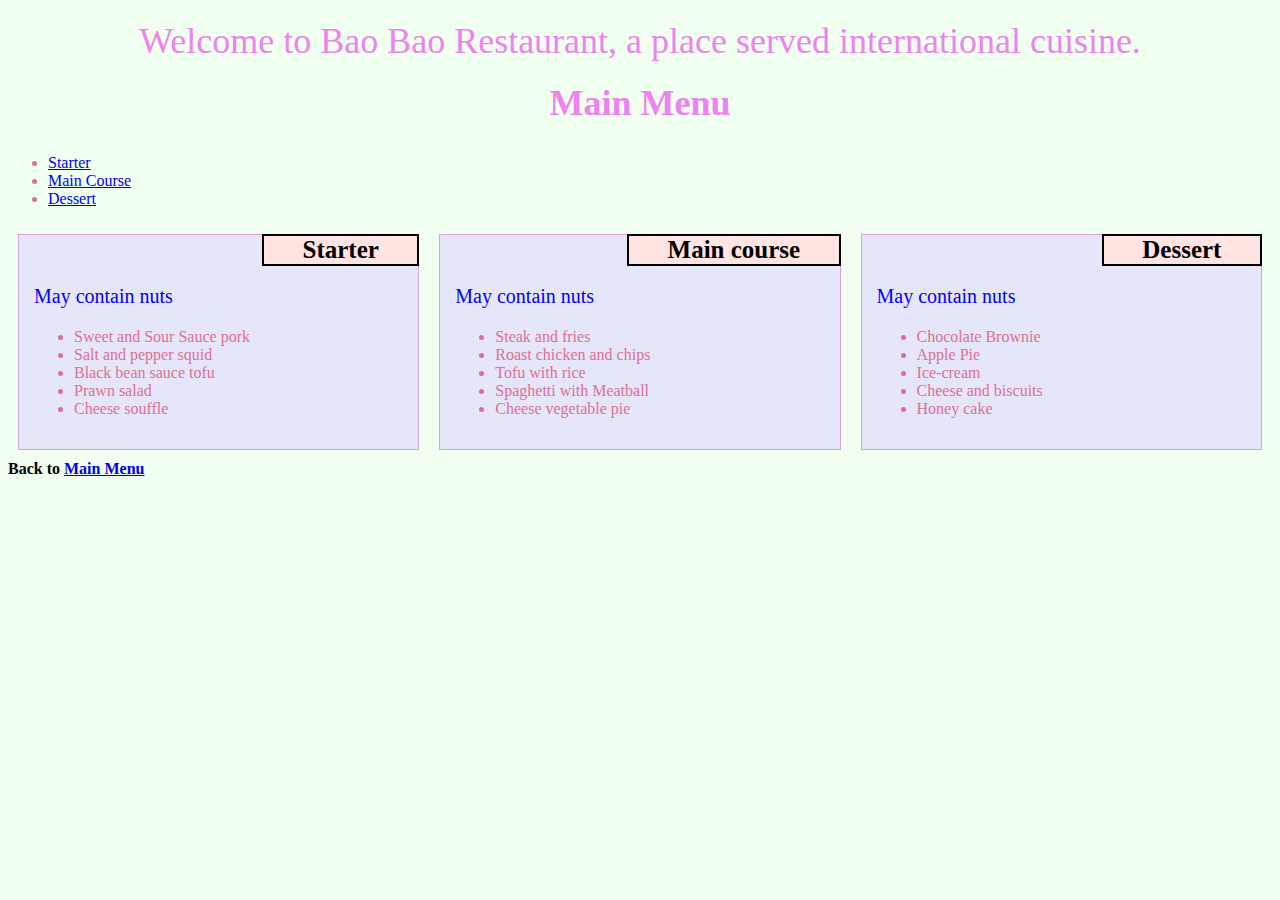
<file: module2-solution/index.html>
<!doctype html>
<html>
<head>
	<meta charset="utf-8">
	<title> Bao Bao Restaurant </title>
	<link href="css/styles.css" rel="stylesheet">
</head>

<body>
	<header class="page header">
	Welcome to Bao Bao Restaurant, a place served international cuisine.
	</header>

	<h2 id="MainMenu">Main Menu</h2>
	<ul>
		<!--Link to every section in the page -->
		<li><a href="#starter">Starter</a></li>
		<li><a href="#mainCourse">Main Course</a></li>
		<li><a href="#dessert">Dessert</a></li>
	</ul>

	<div class="container-fluid">
		<div class="row">
			<section class="col-sm-12 col-md-6 col-lg-4" id="starter">
				<div class="menu-section">
					<h3>Starter</h3>
					<p>May contain nuts</p>
					<ul>
						<li>Sweet and Sour Sauce pork</li>
						<li>Salt and pepper squid</li>	
						<li>Black bean sauce tofu</li>
						<li>Prawn salad </li>
						<li>Cheese souffle</li>
					</ul>
				</div>
			</section>

			<section class="col-sm-12 col-md-6 col-lg-4" id="mainCourse">
				<div class="menu-section">
					<h3>Main course</h3>
					<p>May contain nuts</p>
					<ul>
						<li>Steak and fries</li>
						<li>Roast chicken and chips</li>	
						<li>Tofu with rice</li>
						<li>Spaghetti with Meatball</li>
						<li>Cheese vegetable pie </li>
					</ul>
				</div>
			</section>

			<section class="col-sm-12 col-md-12 col-lg-4" id="dessert">
				<div class="menu-section">
					<h3>Dessert</h3>
					<p>May contain nuts</p>
					<ul>
						<li>Chocolate Brownie</li>
						<li>Apple Pie</li>	
						<li>Ice-cream</li>
						<li>Cheese and biscuits</li>
						<li>Honey cake</li>
					</ul>
				</div>
			</section>
	    </div>
	<h4>Back to <a href="#MainMenu">Main Menu</a></h4>
	</div>
</body>
</html>
</file>
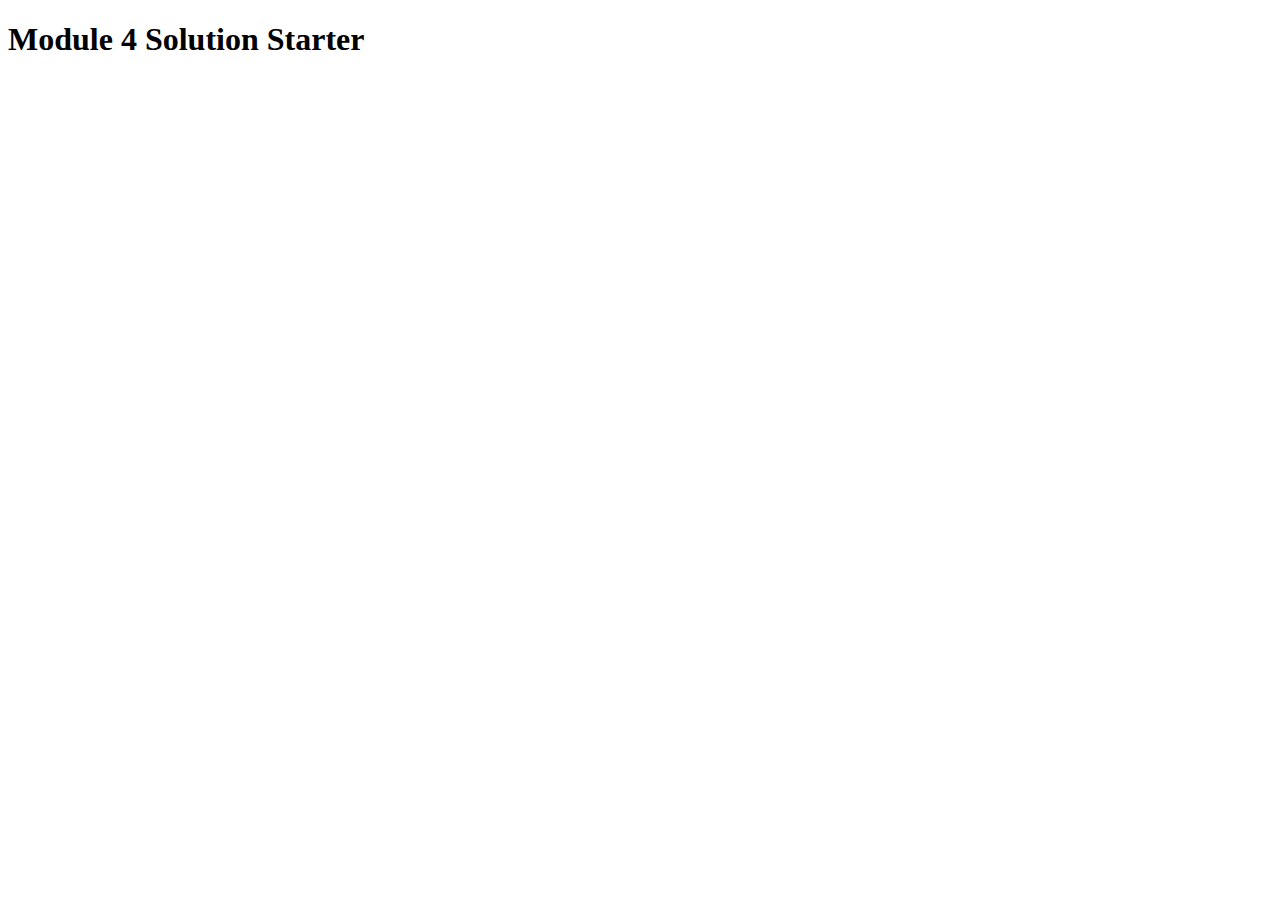
<file: module4-solution/index.html>
<!DOCTYPE html>
<html>
<head>
  <meta charset="utf-8">
  <title>Module 4 Solution Starter</title>
  <script>
    var names = []; // DO NOT REMOVE
  </script>
  <script src="SpeakHello.js"></script>
  <script src="SpeakGoodBye.js"></script>
  <script src="script.js"></script>
</head>
<body>
  <h1>Module 4 Solution Starter</h1>
</body>
</html>
</file>
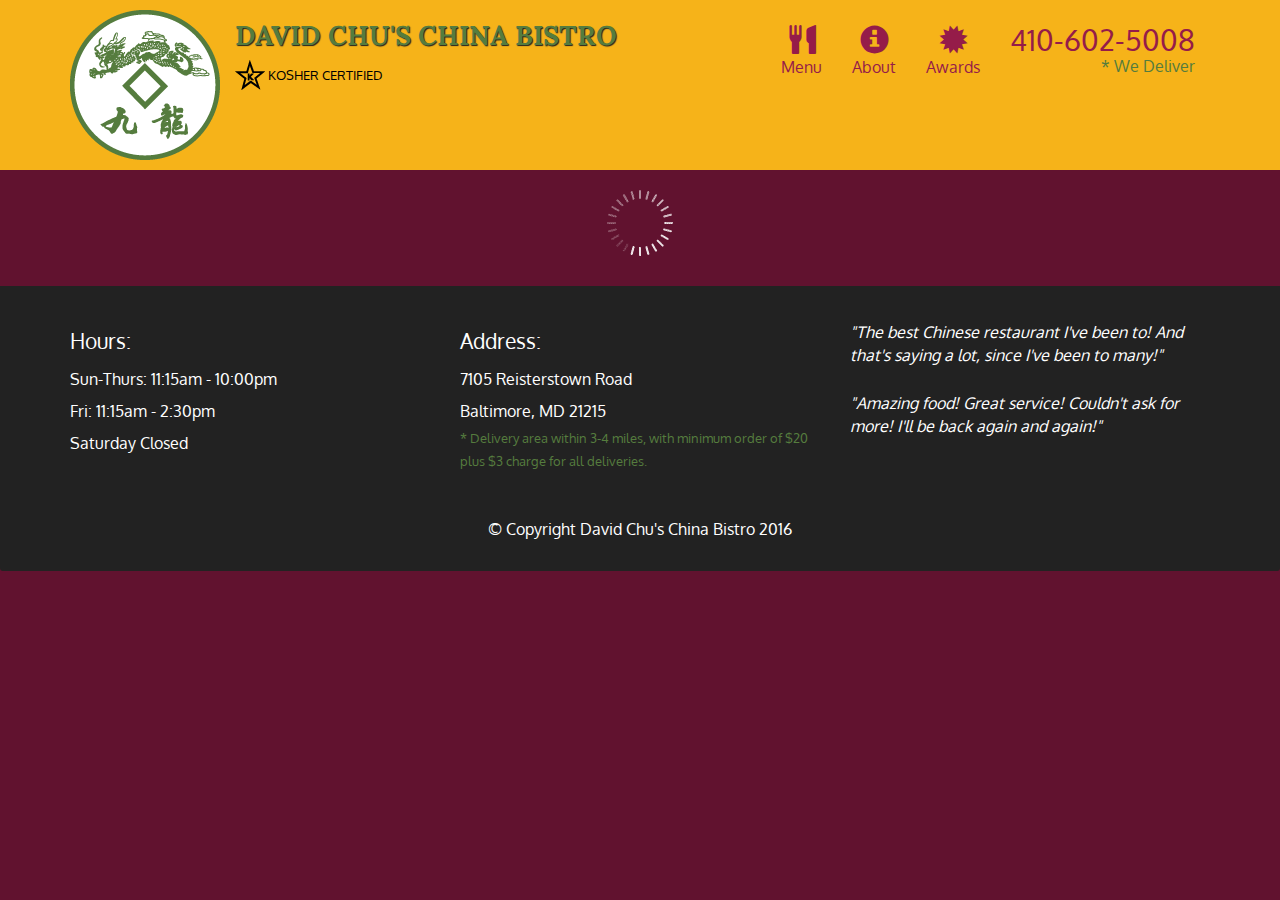
<file: module5-solution/assignment5-solution-starter/index.html>
<!doctype html>
<html lang="en">
  <head>
    <meta charset="utf-8">
    <meta http-equiv="X-UA-Compatible" content="IE=edge">
    <meta name="viewport" content="width=device-width, initial-scale=1">
    <title>David Chu's China Bistro</title>
    <link rel="stylesheet" href="css/bootstrap.min.css">
    <link rel="stylesheet" href="css/styles.css">
    <link href='https://fonts.googleapis.com/css?family=Oxygen:400,300,700' rel='stylesheet' type='text/css'>
    <link href='https://fonts.googleapis.com/css?family=Lora' rel='stylesheet' type='text/css'>
  </head>
<body>
  <header>
    <nav id="header-nav" class="navbar navbar-default">
      <div class="container">
        <div class="navbar-header">
          <a href="index.html" class="pull-left visible-md visible-lg">
            <div id="logo-img" alt="Logo image"></div>
          </a>

          <div class="navbar-brand">
            <a href="index.html"><h1>David Chu's China Bistro</h1></a>
            <p>
              <img src="images/star-k-logo.png" alt="Kosher certification">
              <span>Kosher Certified</span>
            </p>
          </div>

          <button id="navbarToggle" type="button" class="navbar-toggle collapsed" data-toggle="collapse" data-target="#collapsable-nav" aria-expanded="false">
            <span class="sr-only">Toggle navigation</span>
            <span class="icon-bar"></span>
            <span class="icon-bar"></span>
            <span class="icon-bar"></span>
          </button>
        </div>
        
        <div id="collapsable-nav" class="collapse navbar-collapse">
           <ul id="nav-list" class="nav navbar-nav navbar-right">
            <li id="navHomeButton" class="visible-xs active">
              <a href="index.html">
                <span class="glyphicon glyphicon-home"></span> Home</a>
            </li>
            <li id="navMenuButton">
              <a href="#" onclick="$dc.loadMenuCategories();">
                <span class="glyphicon glyphicon-cutlery"></span><br class="hidden-xs"> Menu</a>
            </li>
            <li>
              <a href="#">
                <span class="glyphicon glyphicon-info-sign"></span><br class="hidden-xs"> About</a>
            </li>
            <li>
              <a href="#">
                <span class="glyphicon glyphicon-certificate"></span><br class="hidden-xs"> Awards</a>
            </li>
            <li id="phone" class="hidden-xs">
              <a href="tel:410-602-5008">
                <span>410-602-5008</span></a><div>* We Deliver</div>
            </li>
          </ul><!-- #nav-list -->
        </div><!-- .collapse .navbar-collapse -->
      </div><!-- .container -->
    </nav><!-- #header-nav -->
  </header>

  <div id="call-btn" class="visible-xs">
    <a class="btn" href="tel:410-602-5008">
    <span class="glyphicon glyphicon-earphone"></span>
    410-602-5008
    </a>
  </div>
  <div id="xs-deliver" class="text-center visible-xs">* We Deliver</div>

  <div id="main-content" class="container"></div>

  <footer class="panel-footer">
    <div class="container">
      <div class="row">
        <section id="hours" class="col-sm-4">
          <span>Hours:</span><br>
          Sun-Thurs: 11:15am - 10:00pm<br>
          Fri: 11:15am - 2:30pm<br>
          Saturday Closed
          <hr class="visible-xs">
        </section>
        <section id="address" class="col-sm-4">
          <span>Address:</span><br>
          7105 Reisterstown Road<br>
          Baltimore, MD 21215
          <p>* Delivery area within 3-4 miles, with minimum order of $20 plus $3 charge for all deliveries.</p>
          <hr class="visible-xs">
        </section>
        <section id="testimonials" class="col-sm-4">
          <p>"The best Chinese restaurant I've been to! And that's saying a lot, since I've been to many!"</p>
          <p>"Amazing food! Great service! Couldn't ask for more! I'll be back again and again!"</p>
        </section>
      </div>
      <div class="text-center">&copy; Copyright David Chu's China Bistro 2016</div>
    </div>
  </footer>

  <!-- jQuery (Bootstrap JS plugins depend on it) -->
  <script src="js/jquery-2.1.4.min.js"></script>
  <script src="js/bootstrap.min.js"></script>
  <script src="js/ajax-utils.js"></script>
  <script src="js/script.js"></script>
</body>
</html>
</file>
<file: module2-solution/css/styles.css>
* {
  box-sizing: border-box;
}

body {
	background-color: #F0FFF0;
}

p {
	color: blue;
	font-size: 20px;
  padding-top: 15px;
}

header, h2 {
	color: violet;
	font-size: 36px;
	text-align: center;
	margin-top: 20px;
}

ul {
	color: #DB7093;
}


.menu-section {
  border: 1px solid plum;
  background-color: #E6E6FA;
  padding: 15px;
  margin: 10px;
}

div > h3 {
  color: black;
  background-color: #FFE4E1;
  text-align: center;
  margin: 0px;
  float: right;
  padding-right: 3vw;
  padding-left: 3vw;
  border: 2px solid black;
  position: relative;
  right: -16px;
  top: -16px;
  font-size: 25px;
}

h4 {
  clear: left;
}

/* Simple Responsive Framework. */
.row {
  width: 100%;
}

/********** mobile view **********/
@media (max-width: 767px)  {
  .col-sm-12 {
    float: left;
    width: 100%;
  }
}

/********** tablet view **********/
@media (min-width: 768px) and (max-width: 991px) {
  .col-md-6, .col-md-12 {
    float: left;
  }

  .col-md-6 {
    width: 50%;
  }

  .col-md-12 {
    width: 100%;
  }
}

/********** desktop view **********/
@media (min-width: 992px)  {
  .col-lg-4 {
    float: left;
    width: 33.33%;
  }
}
</file>
<file: module5-solution/assignment5-solution-starter/css/styles.css>
body {
  font-size: 16px;
  color: #fff;
  background-color: #61122f;
  font-family: 'Oxygen', sans-serif;
}

/** HEADER **/
#header-nav {
  background-color: #f6b319;
  border-radius: 0;
  border: 0;
}

#logo-img {
  background: url('../images/restaurant-logo_large.png') no-repeat;
  width: 150px;
  height: 150px;
  margin: 10px 15px 10px 0;
}

.navbar-brand {
  padding-top: 25px;
}
.navbar-brand h1 { /* Restaurant name */
  font-family: 'Lora', serif;
  color: #557c3e;
  font-size: 1.5em;
  text-transform: uppercase;
  font-weight: bold;
  text-shadow: 1px 1px 1px #222;
  margin-top: 0;
  margin-bottom: 0;
  line-height: .75;
}
.navbar-brand a:hover, .navbar-brand a:focus {
  text-decoration: none;
}
.navbar-brand p { /* Kosher cert */
  color: #000;
  text-transform: uppercase;
  font-size: .7em;
  margin-top: 15px;
}
.navbar-brand p span { /* Star-K */
  vertical-align: middle;
}

#nav-list {
  margin-top: 10px;
}
#nav-list a {
  color: #951C49;
  text-align: center;
}
#nav-list a:hover {
  background: #E7E7E7;
}
#nav-list a span {
  font-size: 1.8em;
}

#phone {
  margin-top: 5px;
}
#phone a { /* Phone number */
  text-align: right;
  padding-bottom: 0;
}
#phone div { /* We Deliver */
  color: #557c3e;
  text-align: right;
  padding-right: 15px;
}

.navbar-header button.navbar-toggle, .navbar-header .icon-bar {
  border: 1px solid #61122f;
}
.navbar-header button.navbar-toggle {
  clear: both;
  margin-top: -30px;
}
/* END HEADER */

/* FOOTER */
.panel-footer {
  margin-top: 30px;
  padding-top: 35px;
  padding-bottom: 30px;
  background-color: #222;
  border-top: 0;
}
.panel-footer div.row {
  margin-bottom: 35px;
}
#hours, #address {
  line-height: 2;
}
#hours > span, #address > span {
  font-size: 1.3em;
}
#address p {
  color: #557c3e;
  font-size: .8em;
  line-height: 1.8;
}
#testimonials {
  font-style: italic;
}
#testimonials p:nth-child(2) {
  margin-top: 25px;
}
/* END FOOTER */



/* HOME PAGE */
.container .jumbotron {
  box-shadow: 0 0 50px #3F0C1F;
  border: 2px solid #3F0C1F;
}

#menu-tile, #specials-tile, #map-tile {
  height: 250px;
  width: 100%;
  margin-bottom: 15px;
  position: relative;
  border: 2px solid #3F0C1F;
  overflow: hidden;
}
#menu-tile:hover, #specials-tile:hover, #map-tile:hover {
  box-shadow: 0 1px 5px 1px #cccccc;
}
#menu-tile {
  background: url('../images/menu-tile.jpg') no-repeat;
  background-position: center;
}
#specials-tile {
  background: url('../images/specials-tile.jpg') no-repeat;
  background-position: center;
}
#menu-tile span, #specials-tile span, #map-tile span {
  position: absolute;
  bottom: 0;
  right: 0;
  width: 100%;
  text-align: center;
  font-size: 1.6em;
  text-transform: uppercase;
  background-color: #000;
  color: #fff;
  opacity: .8;
}
/* END HOME PAGE */

/* MENU CATEGORIES PAGE */
.category-tile { 
  position: relative;
  border: 2px solid #3F0C1F;
  overflow: hidden;
  width: 200px;
  height: 200px;
  margin: 0 auto 15px;
}
.category-tile span {
  position: absolute;
  bottom: 0;
  right: 0;
  width: 100%;
  text-align: center;
  font-size: 1.2em;
  text-transform: uppercase;
  background-color: #000;
  color: #fff;
  opacity: .8;
}
.category-tile:hover {
  box-shadow: 0 1px 5px 1px #cccccc;
}

#menu-categories-title + div {
  margin-bottom: 50px;
}
/* END MENU CATEGORIES PAGE */

/* SINGLE CATEGORY PAGE */
.menu-item-tile {
  margin-bottom: 25px;
}
.menu-item-tile hr {
  width: 80%;
}
.menu-item-tile .menu-item-price {
  font-size: 1.1em;
  text-align: right;
  margin-top: -15px;
  margin-right: -15px;
}
.menu-item-tile .menu-item-price span {
  font-size: .6em;
}
.menu-item-photo {
  position: relative;
  border: 2px solid #3F0C1F; 
  overflow: hidden;
  padding: 0;
  margin-right: -15px;
  margin-left: auto;
  margin-bottom: 20px;
  max-width: 250px;
}
.menu-item-photo div {
  position: absolute;
  bottom: 0;
  right: 0;
  width: 80px;
  background-color: #557c3e;
  text-align: center;
}
.menu-item-description {
  padding-right: 30px;
}
h3.menu-item-title {
  margin: 0 0 10px;
}
.menu-item-details {
  font-size: .9em;
  font-style: italic;
}
/* END SINGLE CATEGORY PAGE */


/********** Large devices only **********/
@media (min-width: 1200px) {
  .container .jumbotron {
    background: url('../images/jumbotron_1200.jpg') no-repeat;
    height: 675px;
  }
}

/********** Medium devices only **********/
@media (min-width: 992px) and (max-width: 1199px) {
  /* Header */
  #logo-img {
    background: url('../images/restaurant-logo_medium.png') no-repeat;
    width: 100px;
    height: 100px;
    margin: 5px 5px 5px 0;
  }
  /* End Header */

  /* Home Page */
  .container .jumbotron {
    background: url('../images/jumbotron_992.jpg') no-repeat;
    height: 558px;
  }
  /* End Home Page */
}

/********** Small devices only **********/
@media (min-width: 768px) and (max-width: 991px) {
  /* Home Page */
  .container .jumbotron {
    background: url('../images/jumbotron_768.jpg') no-repeat;
    height: 432px;
  }
  /* End Home Page */
}

/********** Extra small devices only **********/
@media (max-width: 767px) {
  /* Header */
  .navbar-brand {
    padding-top: 10px;
    height: 80px;
  }
  .navbar-brand h1 { /* Restaurant name */
    padding-top: 10px;
    font-size: 5vw; /* 1vw = 1% of viewport width */
  }
  .navbar-brand p { /* Kosher cert */
    font-size: .6em;
    margin-top: 12px;
  }
  .navbar-brand p img { /* Star-K */
    height: 20px;
  }

  #collapsable-nav a { /* Collapsed nav menu text */
    font-size: 1.2em;
  }
  #collapsable-nav a span { /* Collapsed nav menu glyph */
    font-size: 1em;
    margin-right: 5px;
  }

  #call-btn > a {
    font-size: 1.5em;
    display: block;
    margin: 0 20px;
    padding: 10px;
    border: 2px solid #fff;
    background-color: #f6b319;
    color: #951c49;
  }
  #xs-deliver {
    margin-top: 5px;
    font-size: .7em;
    letter-spacing: .1em;
    text-transform: uppercase;
  }
  /* End Header */

  /* Footer */
  .panel-footer section {
    margin-bottom: 30px;
    text-align: center;
  }
  .panel-footer section:nth-child(3) {
    margin-bottom: 0; /* margin already exists on the whole row */
  }
  .panel-footer section hr {
    width: 50%;
  }
  /* End Footer */

  /* Home Page */
  .container .jumbotron {
    margin-top: 30px;
    padding: 0;
  }
  #menu-tile, #specials-tile {
    width: 360px;
    margin: 0 auto 15px;
  }

  .menu-item-photo {
    margin-right: auto;
  }
  .menu-item-tile .menu-item-price {
    text-align: center;
  }
  .menu-item-description {
    text-align: center;;
  }
}


/********** Super extra small devices Only :-) (e.g., iPhone 4) **********/
@media (max-width: 479px) {
  /* Header */
  .navbar-brand h1 { /* Restaurant name */
    padding-top: 5px;
    font-size: 6vw;
  }
  /* End Header */
  
  /* Home page */
  #menu-tile, #specials-tile {
    width: 280px;
    margin: 0 auto 15px;
  }

  .col-xxs-12 {
    position: relative;
    min-height: 1px;
    padding-right: 15px;
    padding-left: 15px;
    float: left;
    width: 100%;
  }
}
</file>
